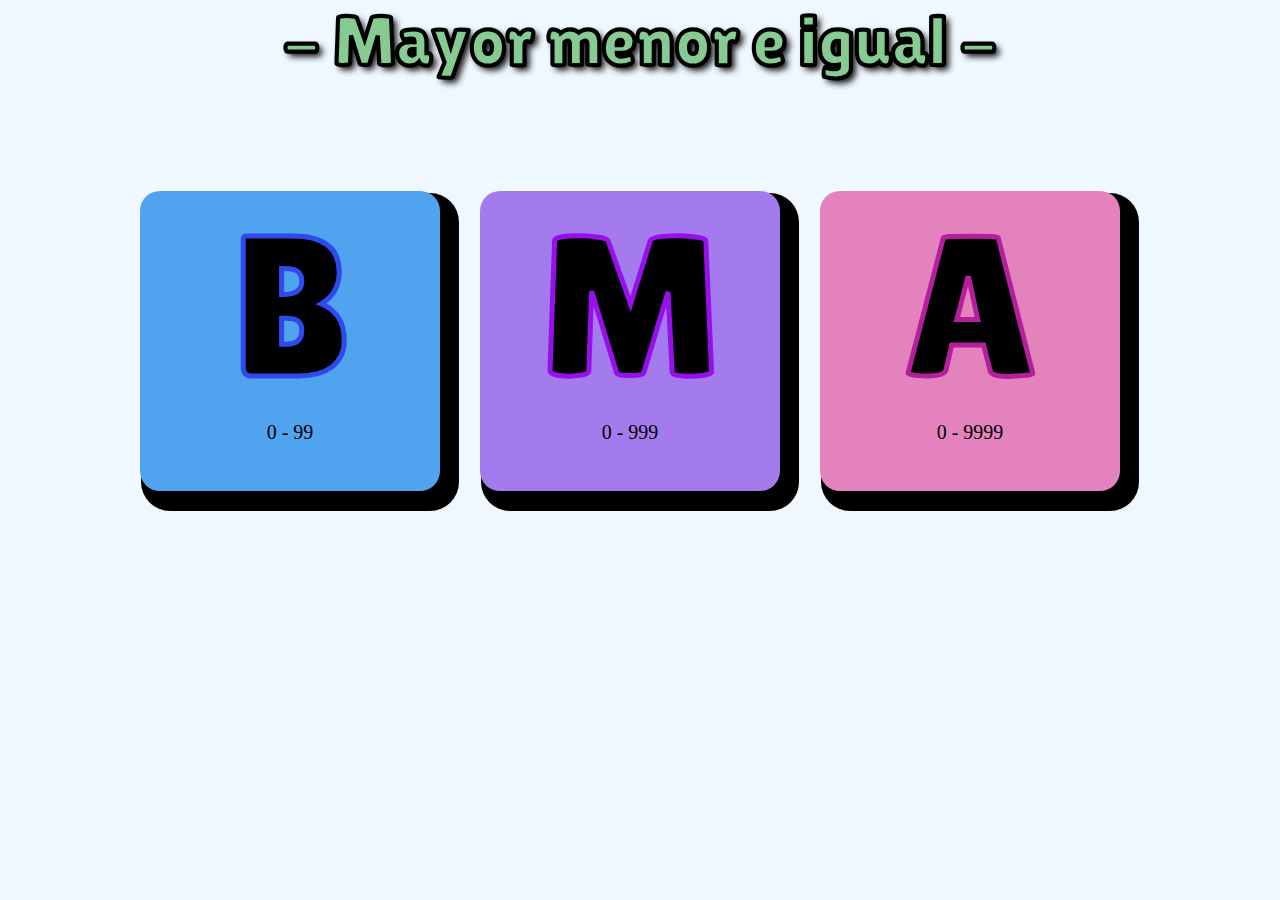
<file: index.html>
<!DOCTYPE html>
<html lang="en">

<head>
    <meta charset="UTF-8">
    <meta name="viewport" content="width=device-width, initial-scale=1.0">
    <link rel="stylesheet" href="SRC/CSS/styles.css">
    <link rel="stylesheet" href="SRC/CSS/normalize.css">

    <link rel="preconnect" href="https://fonts.googleapis.com">
    <link rel="preconnect" href="https://fonts.gstatic.com" crossorigin>
    <link href="https://fonts.googleapis.com/css2?family=Lilita+One&display=swap" rel="stylesheet">

    <title>Juego</title>
</head>

<body>

    <header>
        <h1 class="titulo">- Mayor menor e igual -</h1>
    </header>

    <main>
        <div class="contenedor">
            <section class="elementos">
                <a href="basico.html">
                    <div class="elemento elemento--b">
                        <p class="elemento__titulo elemento__titulo--b">B</p>
                        <p class="elemento__nivel">0 - 99</p>
                    </div>
                </a>

                <a href="medio.html">
                    <div class="elemento elemento--m">
                        <p class="elemento__titulo elemento__titulo--m">M</p>
                        <p class="elemento__nivel">0 - 999</p>
                    </div>
                </a>

                <a href="alto.html">
                    <div class="elemento elemento--a">
                        <p class="elemento__titulo elemento__titulo--a">A</p>
                        <p class="elemento__nivel">0 - 9999</p>
                    </div>
                </a>
            </section>
        </div>
    </main>

</body>

</html>
</file>
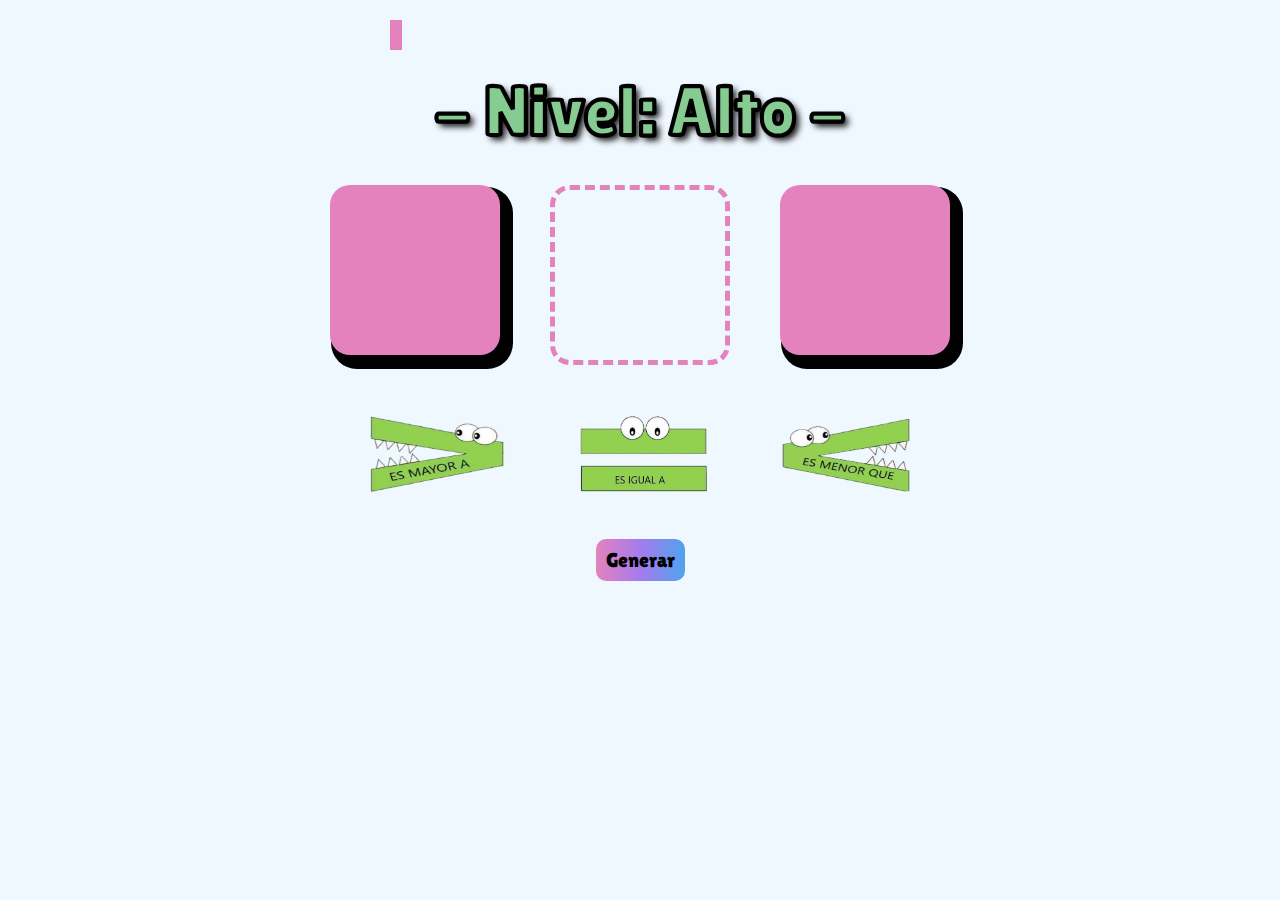
<file: alto.html>
<!DOCTYPE html>
<html lang="en">

<head>
    <meta charset="UTF-8">
    <meta name="viewport" content="width=device-width, initial-scale=1.0">
    <link rel="stylesheet" href="SRC/CSS/styles.css">

    <link rel="preconnect" href="https://fonts.googleapis.com">
    <link rel="preconnect" href="https://fonts.gstatic.com" crossorigin>
    <link href="https://fonts.googleapis.com/css2?family=Lilita+One&display=swap" rel="stylesheet">

    <title>Alto</title>
</head>

<body>

    <header>
        <div class="barra-progreso">
            <div class="progreso-barra progreso-barra-a" id="progreso"></div>
        </div>

        <h1 class="titulo">- Nivel: Alto -</h1>
    </header>

    <main>
        <section class="elementos-aleatorio">
            <div class="elementos-aleatorio__alto elementos-aleatorio__alto--contenido" id="aleatorio1">

            </div>
            <div class="elementos-aleatorio__imagen-a" id="0" ondrop="drop(event)" ondragover="allowDrop(event)">

            </div>
            <div class="elementos-aleatorio__alto elementos-aleatorio__alto--contenido" id="aleatorio2">

            </div>
        </section>

        <section class="imagenes">
            <div class="imagen__mayor">
                <img src="SRC/IMG/right-arrow_271228.png" draggable="true" ondragstart="drag(event)" id="mayor">
            </div>

            <div class="imagen__igual">
                <img src="SRC/IMG/grip-lines_10506576.png" draggable="true" ondragstart="drag(event)" id="igual">
            </div>

            <div class="imagen__menor">
                <img src="SRC/IMG/left-arrow_271220.png" draggable="true" ondragstart="drag(event)" id="menor">
            </div>
        </section>

        <section>
            <input id="volver" class="boton" type="button" type="submit" value="Generar">
        </section>
    </main>
    </main>

    <script src="SRC/JS/alto.js"></script>
</body>

</html>
</file>
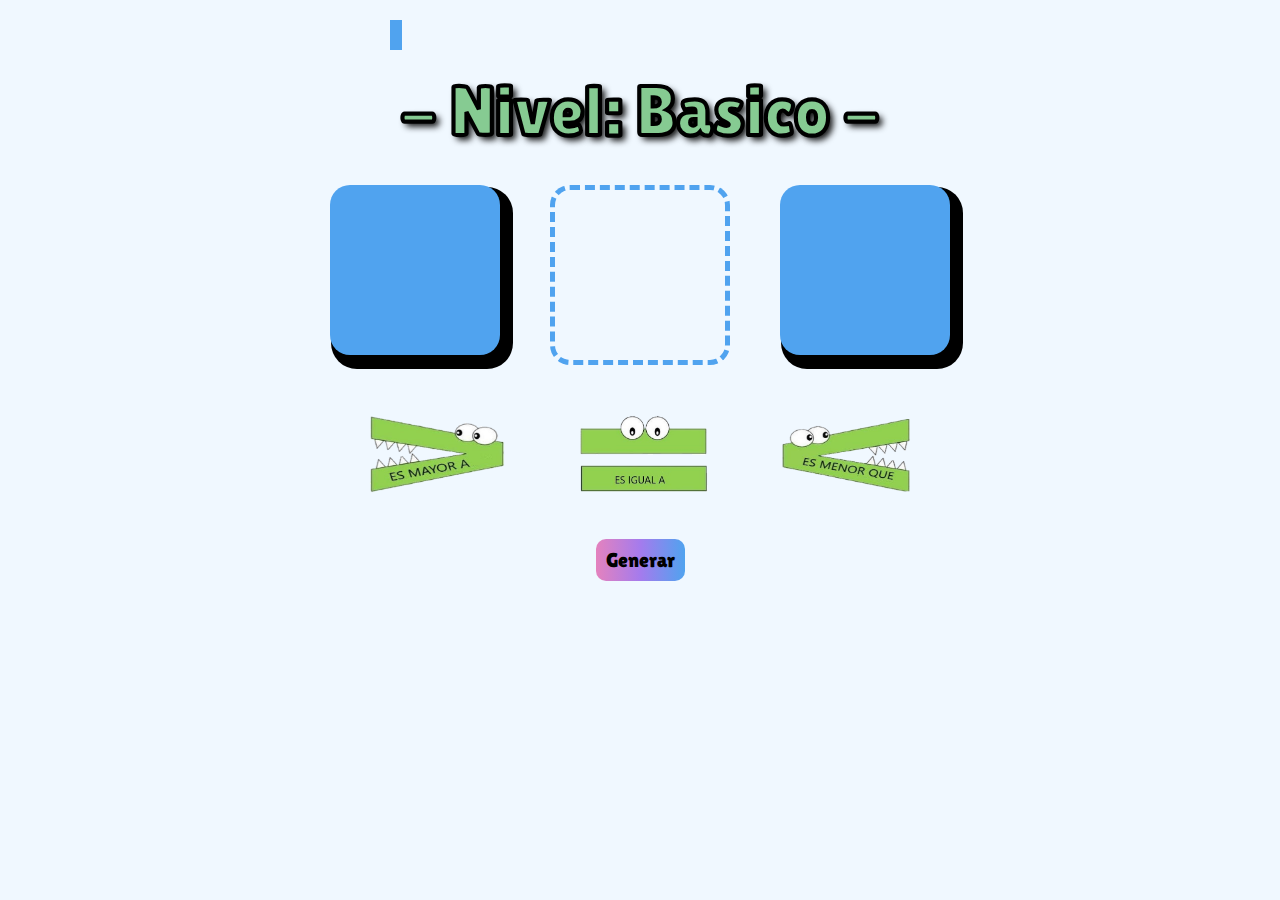
<file: basico.html>
<!DOCTYPE html>
<html lang="en">

<head>
    <meta charset="UTF-8">
    <meta name="viewport" content="width=device-width, initial-scale=1.0">
    <link rel="stylesheet" href="SRC/CSS/styles.css">

    <link rel="preconnect" href="https://fonts.googleapis.com">
    <link rel="preconnect" href="https://fonts.gstatic.com" crossorigin>
    <link href="https://fonts.googleapis.com/css2?family=Lilita+One&display=swap" rel="stylesheet">

    <title>Basico</title>
</head>

<body>

    <header>
        <div class="barra-progreso">
            <div class="progreso-barra progreso-barra-b" id="progreso"></div>
        </div>

        <h1 class="titulo">- Nivel: Basico -</h1>
    </header>

    <main>
        <section class="elementos-aleatorio">
            <div class="elementos-aleatorio__basico elementos-aleatorio__basico--contenido" id="aleatorio1">

            </div>
            <div class="elementos-aleatorio__imagen-b" id="0" ondrop="drop(event)" ondragover="allowDrop(event)">

            </div>
            <div class="elementos-aleatorio__basico elementos-aleatorio__basico--contenido" id="aleatorio2">

            </div>
        </section>

        <section class="imagenes">
            <div class="imagen__mayor">
                <img src="SRC/IMG/right-arrow_271228.png" draggable="true" ondragstart="drag(event)" id="mayor">
            </div>

            <div class="imagen__igual">
                <img src="SRC/IMG/grip-lines_10506576.png" draggable="true" ondragstart="drag(event)" id="igual">
            </div>

            <div class="imagen__menor">
                <img src="SRC/IMG/left-arrow_271220.png" draggable="true" ondragstart="drag(event)" id="menor">
            </div>
        </section>

        <section>
            <input id="volver" class="boton" type="button" type="submit" value="Generar">
        </section>
    </main>

    <script src="SRC/JS/basico.js"></script>
</body>

</html>
</file>
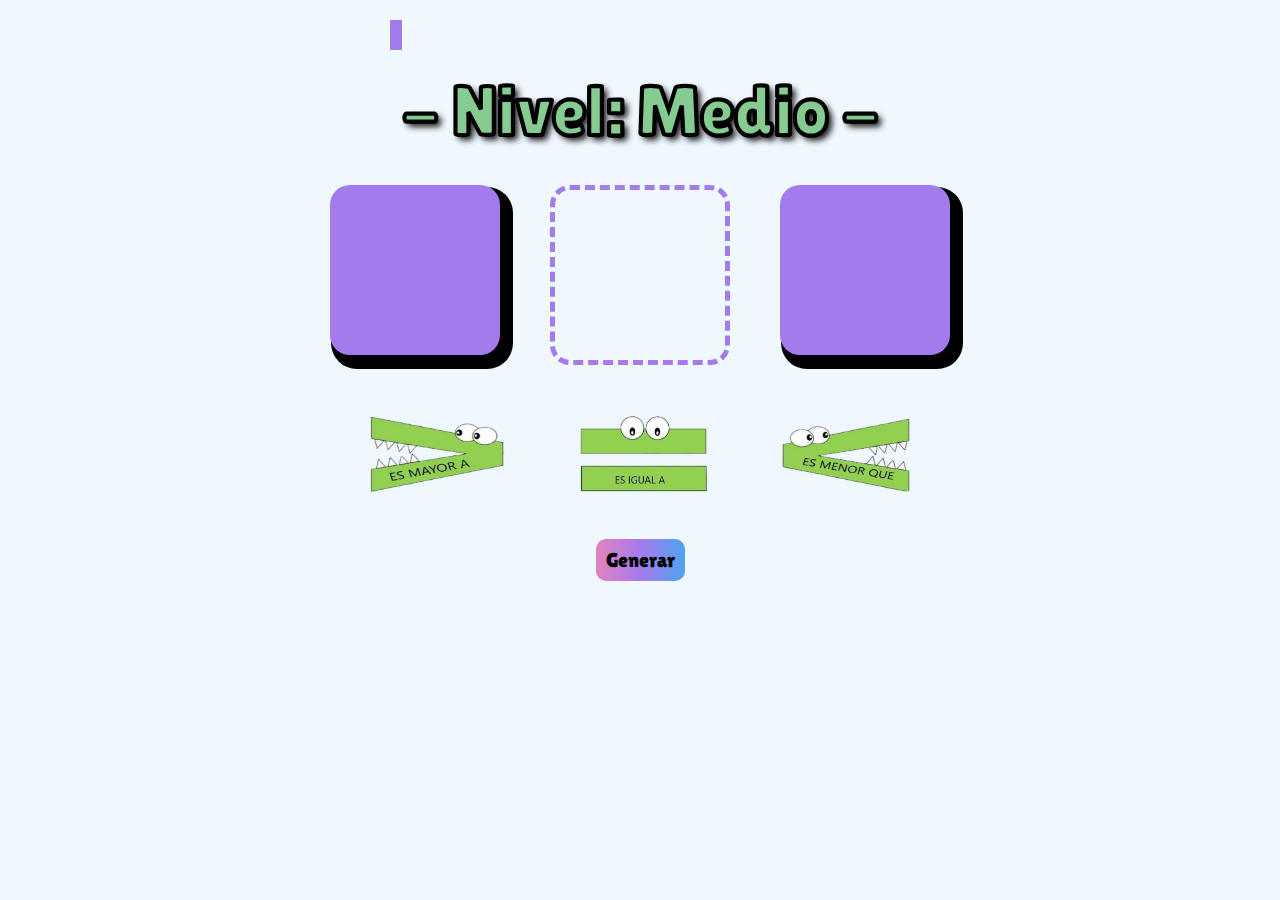
<file: medio.html>
<!DOCTYPE html>
<html lang="en">

<head>
    <meta charset="UTF-8">
    <meta name="viewport" content="width=device-width, initial-scale=1.0">
    <link rel="stylesheet" href="SRC/CSS/styles.css">

    <link rel="preconnect" href="https://fonts.googleapis.com">
    <link rel="preconnect" href="https://fonts.gstatic.com" crossorigin>
    <link href="https://fonts.googleapis.com/css2?family=Lilita+One&display=swap" rel="stylesheet">

    <title>Medio</title>
</head>

<body>

    <header>
        <div class="barra-progreso">
            <div class="progreso-barra progreso-barra-m" id="progreso"></div>
        </div>

        <h1 class="titulo">- Nivel: Medio -</h1>
    </header>

    <main>
        <section class="elementos-aleatorio">
            <div class="elementos-aleatorio__medio elementos-aleatorio__medio--contenido" id="aleatorio1">

            </div>
            <div class="elementos-aleatorio__imagen-m" id="0" ondrop="drop(event)" ondragover="allowDrop(event)">

            </div>
            <div class="elementos-aleatorio__medio elementos-aleatorio__medio--contenido" id="aleatorio2">

            </div>
        </section>

        <section class="imagenes">
            <div class="imagen__mayor">
                <img src="SRC/IMG/right-arrow_271228.png" draggable="true" ondragstart="drag(event)" id="mayor">
            </div>

            <div class="imagen__igual">
                <img src="SRC/IMG/grip-lines_10506576.png" draggable="true" ondragstart="drag(event)" id="igual">
            </div>

            <div class="imagen__menor">
                <img src="SRC/IMG/left-arrow_271220.png" draggable="true" ondragstart="drag(event)" id="menor">
            </div>
        </section>

        <section>
            <input id="volver" class="boton" type="button" type="submit" value="Generar">
        </section>
    </main>
    </main>

    <script src="SRC/JS/medio.js"></script>
</body>

</html>
</file>
<file: SRC/CSS/styles.css>
:root {
    --fondo: aliceblue;
    --azul: #50a3ef;
    --morado: #a47bed;
    --rosa: #e482BE;
    --verde: #86CB92;
    --azul-oscuro: #3049ed;
    --morado-oscuro: #9710eb;
    --rosa-oscuro: #b41f9c;

    --fuente-titulo: 'Lilita One', cursive;
}

/*Elementos HTML*/
html {
    font-size: 62.5%;
    box-sizing: border-box;
}

*,
*:before,
*:after {
    box-sizing: inherit;
}

body {
    font-size: 1.6rem;
    margin: 0;
    background-color: var(--fondo);
}

a {
    text-decoration: none;
    color: #000;
}

img {
    height: 8rem;
    filter: contrast(100%);
}

/*Titulo*/
.titulo {
    font-size: 7rem;
    color: var(--verde);
    font-family: var(--fuente-titulo);
    text-align: center;
    -webkit-text-stroke: 2px #000;
    text-shadow: 0.4rem 0.4rem 0.6rem rgba(0, 0, 0, 0.9);
    margin: 0;
}

/*Contenedor*/
.contenedor {
    max-width: 100rem;
    margin: 0 auto;
}

/*elementos*/
.elementos {
    margin-top: 8rem;
    display: grid;
    grid-template-columns: repeat(3, 1fr);
    column-gap: 2rem;
}

.elemento {
    width: 30rem;
    height: 30rem;
    border-radius: 20px;
    -webkit-box-shadow: 10px 11px 0px 9px rgba(0, 0, 0, 1);
    -moz-box-shadow: 10px 11px 0px 9px rgba(0, 0, 0, 1);
    box-shadow: 10px 11px 0px 9px rgba(0, 0, 0, 1);
    background-color: #3049ed;
    transition: 0.3s;
    cursor: pointer;
}

.elemento:active {
    transform: scale(0.8);
}

.elemento--b {
    background-color: var(--azul);
}

.elemento--m {
    background-color: var(--morado);
}

.elemento--a {
    background-color: var(--rosa);
}

.elemento__titulo {
    margin: 0;
    font-size: 20rem;
    text-align: center;
    margin-top: 3rem;
    font-family: var(--fuente-titulo);
}

.elemento__titulo--b {
    -webkit-text-stroke: 5px var(--azul-oscuro);
}

.elemento__titulo--m {
    -webkit-text-stroke: 5px var(--morado-oscuro);
}

.elemento__titulo--a {
    -webkit-text-stroke: 5px var(--rosa-oscuro);
}

.elemento__nivel {
    margin: 0;
    text-align: center;
    font-size: 2rem;
}

/*HTML Nivel Basico*/
.elementos-aleatorio {
    display: flex;
    justify-content: center;
    column-gap: 5rem;
    margin-top: 3.5rem;
}

.elementos-aleatorio__basico {
    width: 17rem;
    height: 17rem;
    border-radius: 2rem;
    -webkit-box-shadow: 7px 8px 0px 6px rgba(0, 0, 0, 1);
    -moz-box-shadow: 7px 8px 0px 6px rgba(0, 0, 0, 1);
    box-shadow: 7px 8px 0px 6px rgba(0, 0, 0, 1);
    background-color: var(--azul);
    transition: 0.3s;
    cursor: pointer;
}

.elementos-aleatorio__basico--contenido {
    display: flex;
    justify-content: center;
    align-items: center;
    font-family: var(--fuente-titulo);
    font-size: 7rem;
    -webkit-text-stroke: 3px var(--azul-oscuro);
}

.elementos-aleatorio__imagen-b {
    width: 18rem;
    height: 18rem;
    border-radius: 2rem;
    border: dashed var(--azul) 0.5rem;
    padding-top: 4.3rem;
    padding-left: 1.6rem;
}

/*Imagenes*/
.imagenes {
    margin-top: 5rem;
    display: flex;
    justify-content: center;
    column-gap: 7rem;
}

/*HTML nivel medio*/
.elementos-aleatorio__medio {
    width: 17rem;
    height: 17rem;
    border-radius: 2rem;
    -webkit-box-shadow: 7px 8px 0px 6px rgba(0, 0, 0, 1);
    -moz-box-shadow: 7px 8px 0px 6px rgba(0, 0, 0, 1);
    box-shadow: 7px 8px 0px 6px rgba(0, 0, 0, 1);
    background-color: var(--morado);
    transition: 0.3s;
    cursor: pointer;
}

.elementos-aleatorio__medio--contenido {
    display: flex;
    justify-content: center;
    align-items: center;
    font-family: var(--fuente-titulo);
    font-size: 7rem;
    -webkit-text-stroke: 3px var(--morado-oscuro);
}

.elementos-aleatorio__imagen-m {
    width: 18rem;
    height: 18rem;
    border-radius: 2rem;
    border: dashed var(--morado) 0.5rem;
    padding-top: 4.3rem;
    padding-left: 1.6rem;
}

/*HTML nivel alto*/
.elementos-aleatorio__alto {
    width: 17rem;
    height: 17rem;
    border-radius: 2rem;
    -webkit-box-shadow: 7px 8px 0px 6px rgba(0, 0, 0, 1);
    -moz-box-shadow: 7px 8px 0px 6px rgba(0, 0, 0, 1);
    box-shadow: 7px 8px 0px 6px rgba(0, 0, 0, 1);
    background-color: var(--rosa);
    transition: 0.3s;
    cursor: pointer;
}

.elementos-aleatorio__alto--contenido {
    display: flex;
    justify-content: center;
    align-items: center;
    font-family: var(--fuente-titulo);
    font-size: 7rem;
    -webkit-text-stroke: 3px var(--rosa-oscuro);
}

.elementos-aleatorio__imagen-a {
    width: 18rem;
    height: 18rem;
    border-radius: 2rem;
    border: dashed var(--rosa) 0.5rem;
    padding-top: 4.3rem;
    padding-left: 1.6rem;
}

/*boton*/
.boton {
    display: block;
    margin: 0 auto;
    margin-top: 4rem;
    border: none;
    padding: 1rem;
    font-size: 2rem;
    border-radius: 1rem;
    transition: 0.3s;
    background: linear-gradient(to left, var(--azul), var(--morado), var(--rosa));
    font-family: var(--fuente-titulo);
}

.boton:hover {
    transform: scale(0.8);
    color: #fff;
}

/*Barra de Progreso*/
.barra-progreso {
    display: block;
    width: 50rem;
    margin: 0 auto;
}

.progreso-barra{
    margin: 2rem 0;
    width: 0;
    height: 3rem;
    text-align: center;
    padding: 0.6rem;
    font-family: var(--fuente-titulo);
}

.progreso-barra-b{
    background-color: var(--azul);
}

.progreso-barra-m{
    background-color: var(--morado);
}

.progreso-barra-a{
    background-color: var(--rosa);
}
</file>
